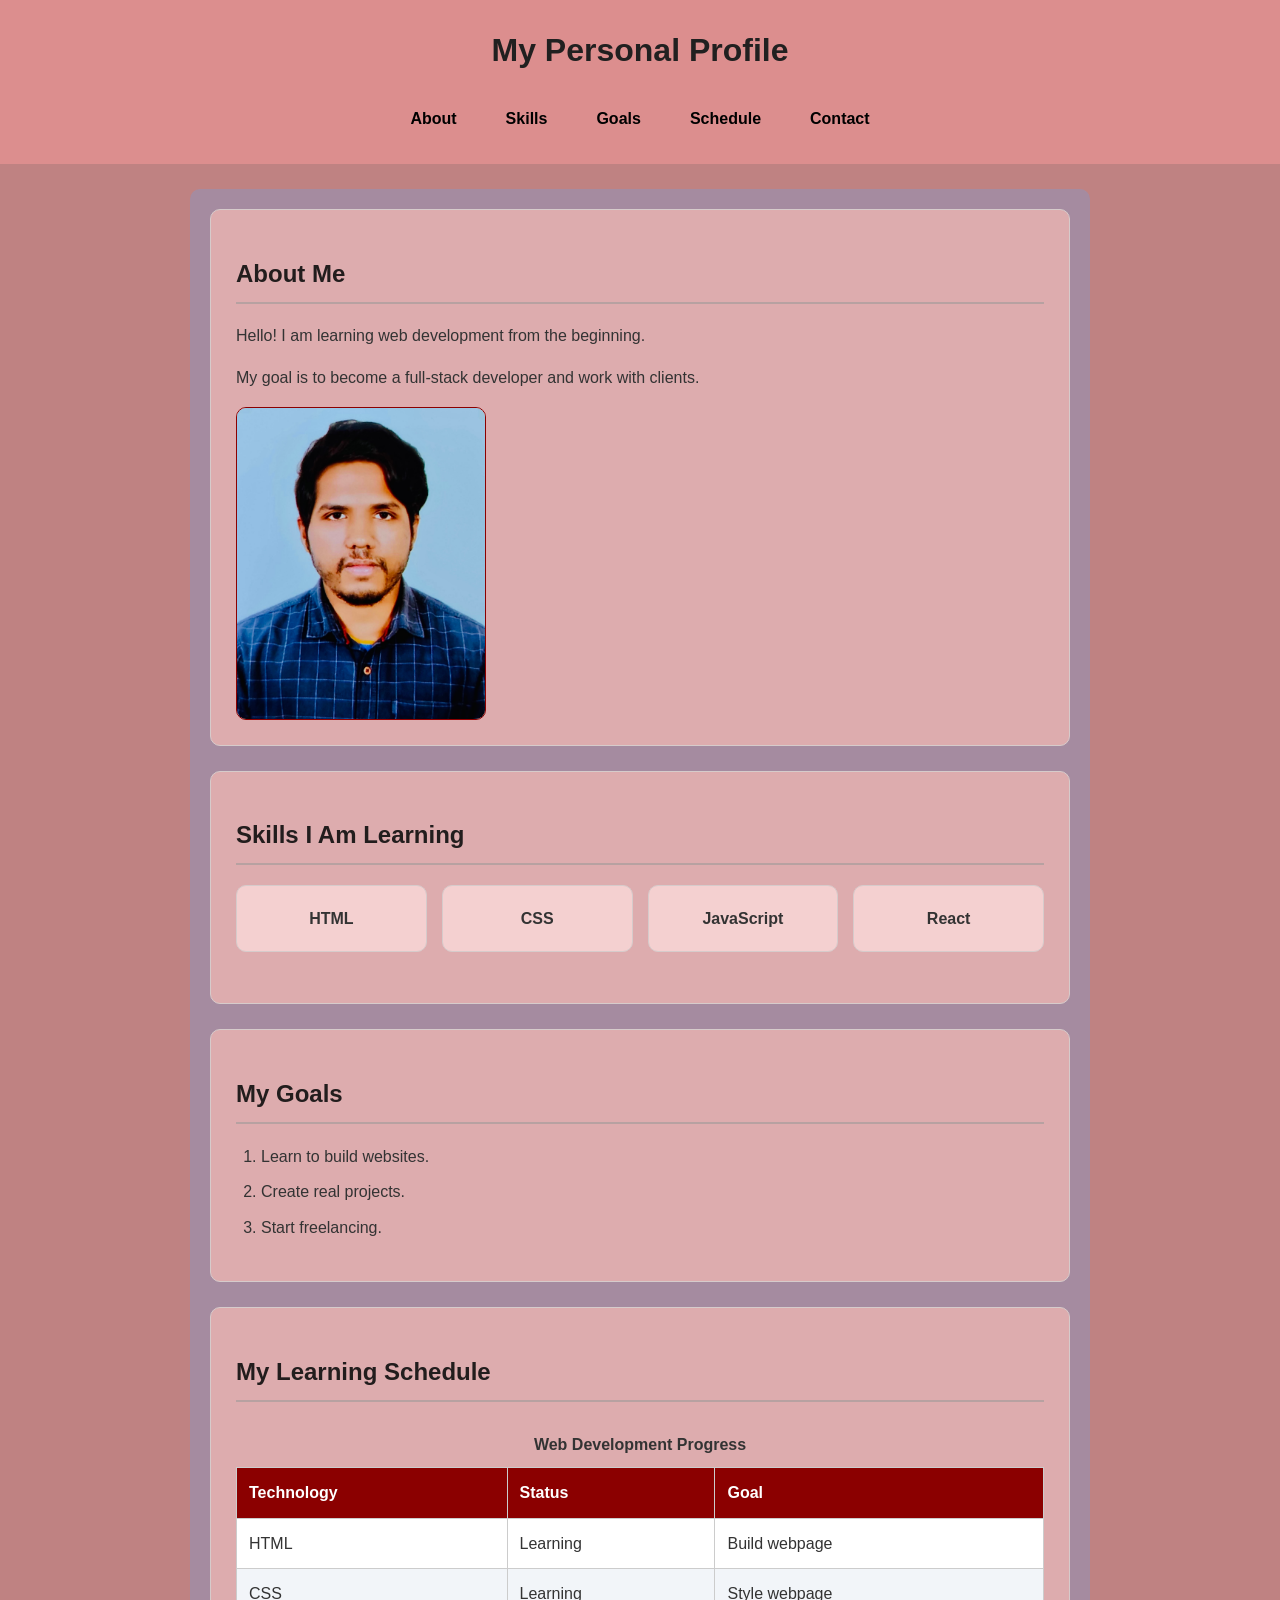
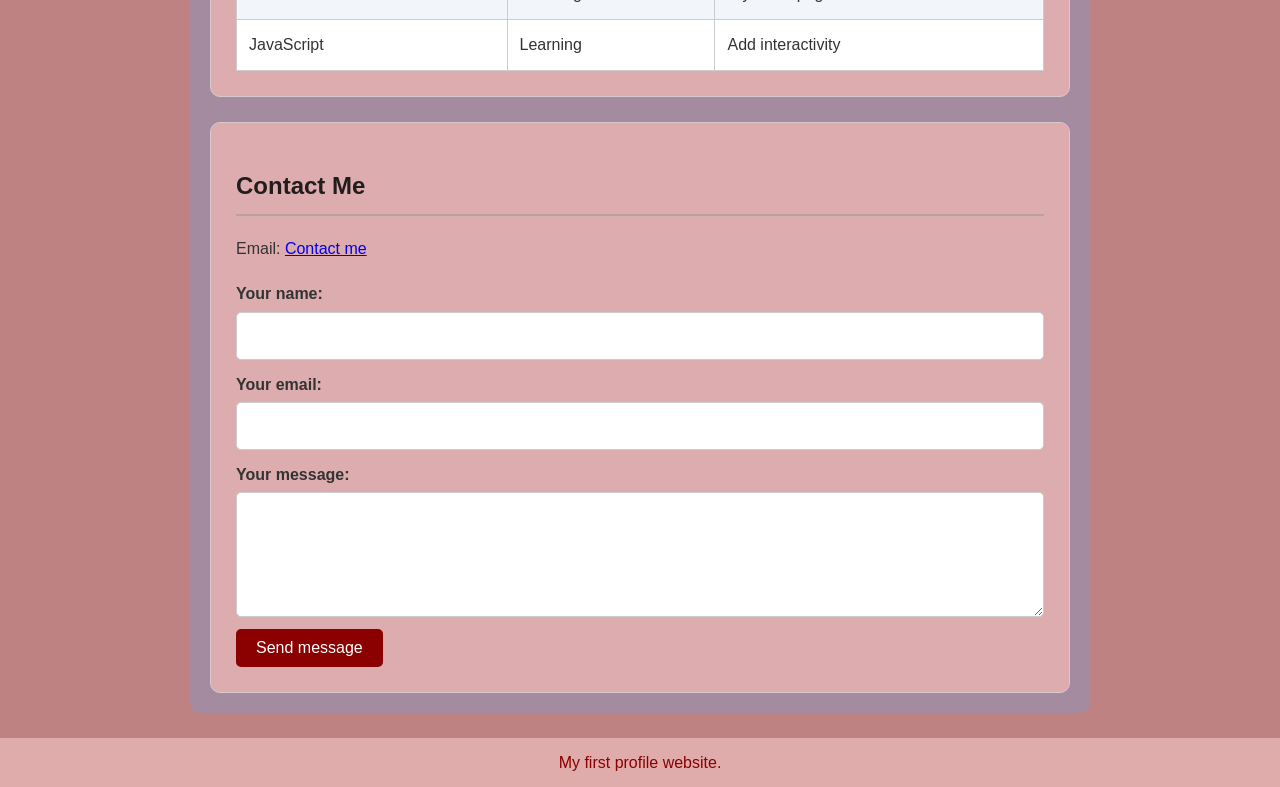
<file: index.html>
<!DOCTYPE html>
<html lang="en">
<head>
    <meta charset="UTF-8">
    <meta name="viewport" content="width=device-width, initial-scale=1.0">
    <title>My Personal Profile</title>
    <link rel="stylesheet" href="style.css">
</head>
<body>

    <header>
        <h1>My Personal Profile</h1>
        <nav>
            <a href="#about">About</a>
            <a href="#skills">Skills</a>
            <a href="#goals">Goals</a>
            <a href="#schedule">Schedule</a>
            <a href="#contact">Contact</a>
        </nav>
    </header>

    <main>
        <section id="about">
            <h2>About Me</h2>
            <p>Hello! I am learning web development from the beginning.</p>
            <p>My goal is to become a full-stack developer and work with clients.</p>
        <img src="./images/profile.jpg" alt="My Profile Photo">
        </section>

        <section id="skills">
            <h2>Skills I Am Learning</h2>
            <ul>
                <li>HTML</li>
                <li>CSS</li>
                <li>JavaScript</li>
                <li>React</li>
            </ul>
        </section>

        <section id="goals">
            <h2>My Goals</h2>
            <ol>
                <li>Learn to build websites.</li>
                <li>Create real projects.</li>
                <li>Start freelancing.</li>
            </ol>
        </section>

        <section id="schedule">
            <h2>My Learning Schedule</h2>
            <table>
                <caption>Web Development Progress</caption>
                <thead>
                    <tr>
                        <th>Technology</th>
                        <th>Status</th>
                        <th>Goal</th>
                    </tr>
                </thead>
                <tbody>
                    <tr>
                        <td>HTML</td>
                        <td>Learning</td>
                        <td>Build webpage</td>
                    </tr>
                    <tr>
                        <td>CSS</td>
                        <td>Learning</td>
                        <td>Style webpage</td>
                    </tr>
                    <tr>
                        <td>JavaScript</td>
                        <td>Learning</td>
                        <td>Add interactivity</td>
                    </tr>
                </tbody>
            </table>
        </section>

        <section id="contact">
            <h2>Contact Me</h2>
            <p>
                Email:
                <a href="mailto:example@email.com">Contact me</a>
            </p>

            <form>
                <label for="name">Your name:</label>
                <input type="text" id="name" name="name" required>

                <label for="email">Your email:</label>
                <input type="email" id="email" name="email" required>

                <label for="message">Your message:</label>
                <textarea id="message" name="message"
                          rows="4" required></textarea>

                <button type="submit">Send message</button>
            </form>
        </section>
    </main>

    <footer>
        <p>My first profile website.</p>
    </footer>

    <script src="script.js"></script>
</body>
</html>
</file>
<file: style.css>
/* General page styling */
* {
    box-sizing: border-box;
}

body {
    font-family: Arial, sans-serif;
    background-color: #a34949af;
    color: #333333;
    margin: 0;
    line-height: 1.6;
}

/* Header */
header {
    background-color: #df8f8fe6;
    color: #212020;
    padding: 25px;
    text-align: center;
}

header h1 {
    margin-top: 0;
    font-size: 32px;
}

/* Navigation */
header nav {
    display: flex;
    flex-direction: row;
    justify-content: center;
    align-items: center;
    gap: 15px;
    flex-wrap: wrap;
}

nav a {
    color: #000000;
    text-decoration: none;
    margin: 0 5px;
    padding: 8px 12px;
    border-radius: 5px;
    font-weight: bold;
    transition: background-color 0.3s ease, color 0.3s ease;
}

nav a:hover {
    background-color: #8b0000;
    color: #ffffff;
}

a:focus-visible,
button:focus-visible {
    outline: 3px solid #9c804e;
    outline-offset: 3px;
}

/* Main content */
main {
    width: min(900px, calc(100% - 32px));
    margin: 25px auto;
    padding: 20px;
    background-color: #8e96bd84;
    border-radius: 10px;
}

/* Sections */
section {
    background-color: #e4b0b0e6;
    padding: 25px;
    margin-bottom: 25px;
    border-radius: 10px;
    border: 1px solid #d6cbcb;
}

section:last-child {
    margin-bottom: 0;
}

h2 {
    color: #221d1d;
    border-bottom: 2px solid #b7a1a1;
    padding-bottom: 8px;
}

/* Profile image */
#about img {
    display: block;
    width: 250px;
    max-width: 100%;
    height: auto;
    margin-top: 15px;
    border-radius: 10px;
    border: 1px solid #8b0000;
}

/* Skills grid */
#skills ul {
    display: grid;
    grid-template-columns: repeat(auto-fit, minmax(120px, 1fr));
    gap: 15px;
    padding: 0;
    list-style: none;
}

#skills li {
    background-color: #f4d0d0;
    padding: 20px 12px;
    border: 1px solid #d6cbcb;
    border-radius: 10px;
    text-align: center;
    font-weight: bold;
    overflow-wrap: anywhere;
    transition: transform 0.3s ease, box-shadow 0.3s ease;
}

#skills li:hover {
    transform: translateY(-3px);
    box-shadow: 0 4px 10px #00000020;
}

/* Lists */
ul,
ol {
    padding-left: 25px;
}

li {
    margin-bottom: 10px;
}

/* Schedule table */
#schedule {
    overflow-x: auto;
}

table {
    width: 100%;
    border-collapse: collapse;
    margin-top: 15px;
    background-color: #ffffff;
}

caption {
    font-weight: bold;
    padding: 10px;
}

th,
td {
    border: 1px solid #cccccc;
    padding: 12px;
    text-align: left;
}

th {
    background-color: #8b0000;
    color: #ffffff;
}

tbody tr:nth-child(even) {
    background-color: #f2f5f9;
}

/* Contact form */
form {
    margin-top: 20px;
}

label {
    display: block;
    margin-top: 12px;
    font-weight: bold;
}

input,
textarea {
    display: block;
    width: 100%;
    padding: 10px;
    margin: 5px 0 12px;
    border: 1px solid #cccccc;
    border-radius: 5px;
    font: inherit;
}

input:focus,
textarea:focus {
    outline: 2px solid #2563eb;
    border-color: #2563eb;
}

/* Button */
button {
    background-color: #8b0000;
    color: #ffffff;
    padding: 10px 20px;
    border: none;
    border-radius: 5px;
    cursor: pointer;
    font-size: 16px;
    transition: background-color 0.3s ease;
}

button:hover {
    background-color: #a34949;
}

/* Footer */
footer {
    background-color: #e4b0b0e6;
    color: #8b0000;
    text-align: center;
    padding: 12px;
    margin-top: 25px;
}

footer p {
    margin: 0;
}

/* Responsive layout */
@media (max-width: 600px) {
    header {
        padding: 15px;
    }

    header h1 {
        font-size: 25px;
    }

    header nav {
        gap: 8px;
    }

    main {
        padding: 12px;
        margin: 15px auto;
    }

    section {
        padding: 16px;
        margin-bottom: 15px;
    }

    table {
        font-size: 14px;
    }

    th,
    td {
        padding: 8px;
    }
}
</file>
